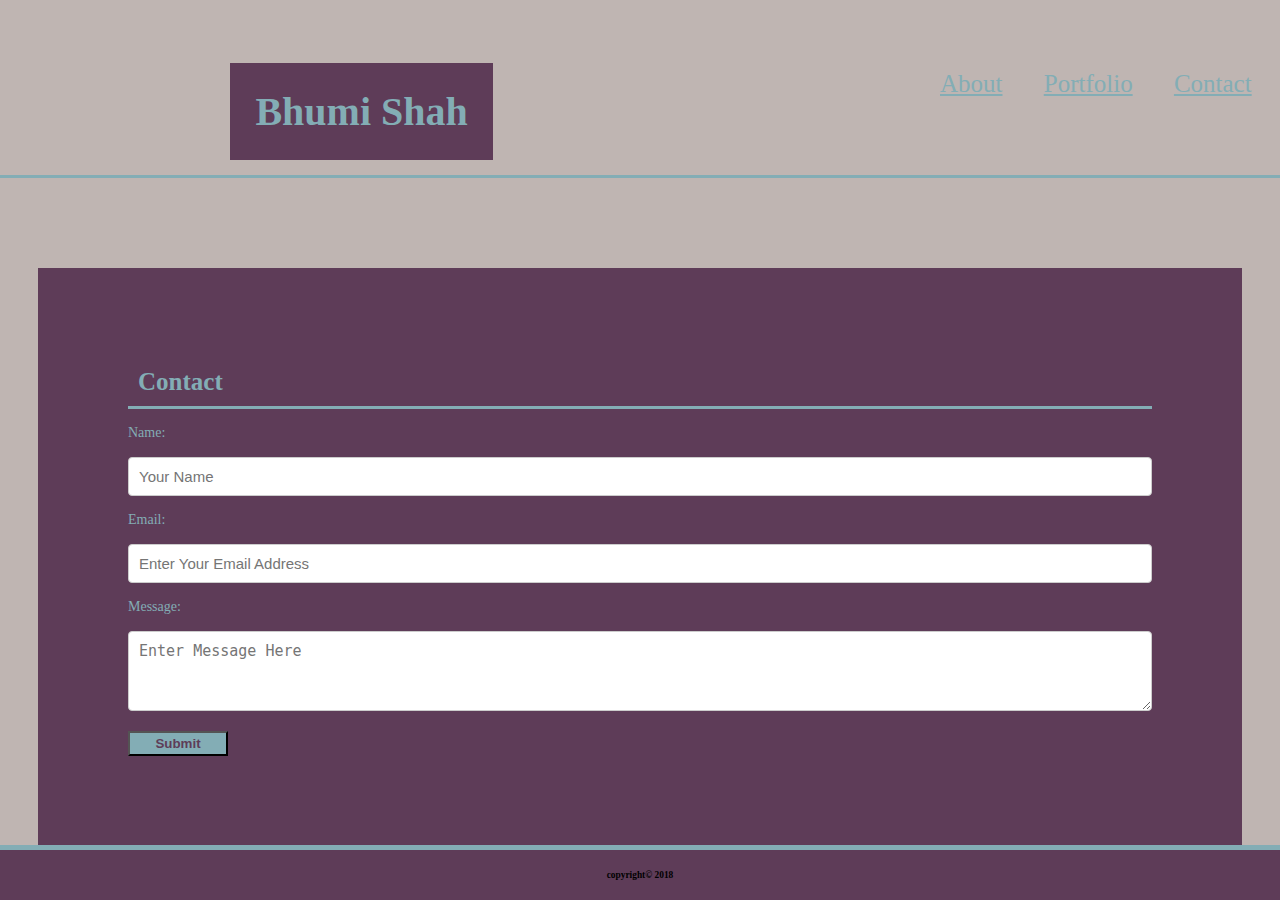
<file: contact.html>
<!DOCTYPE html>

<html lang="en-us"> 

<head>

    <meta charset="UFT-8" /> 
    <title> Portfolio </title>
    <link rel="stylesheet" type="text/css" href="assets/css/style.css">

</head>

<body class="background">

    <header>
        <h1>Bhumi Shah</h1>
    </header>

    <div class="navigation">
        
                <a href="index.html">About</a>
                <a href="portfolio.html">Portfolio</a>
                <a href="contact.html">Contact</a>
        
    </div>

    <div class="border"> </div>

    <div class="container">
            <!-- Contact Info -->
            
                    <h2>Contact</h2>
                    <br>
                    <form>
                        <label class="Label">Name:</label><br><br>
                        <input type="text" name="Name" placeholder="Your Name" required> <br><br>
                        <label class="Label">Email:</label><br><br>
                        <input type="email" name="email" placeholder="Enter Your Email Address" required><br><br>
                        <label class="Label">Message:</label><br><br>
                        <textarea id="message" name="message"  required placeholder="Enter Message Here"></textarea><br><br>
                        <button type="submit" name="submit" id="contact-submit" data-submit="Sending..">Submit</button>
                        
                    </form>
    </div>
            
    
    <footer>
        <h6>copyright&copy 2018</h6>
    </footer>
       
    

</div>
    
</body>
</html>
</file>
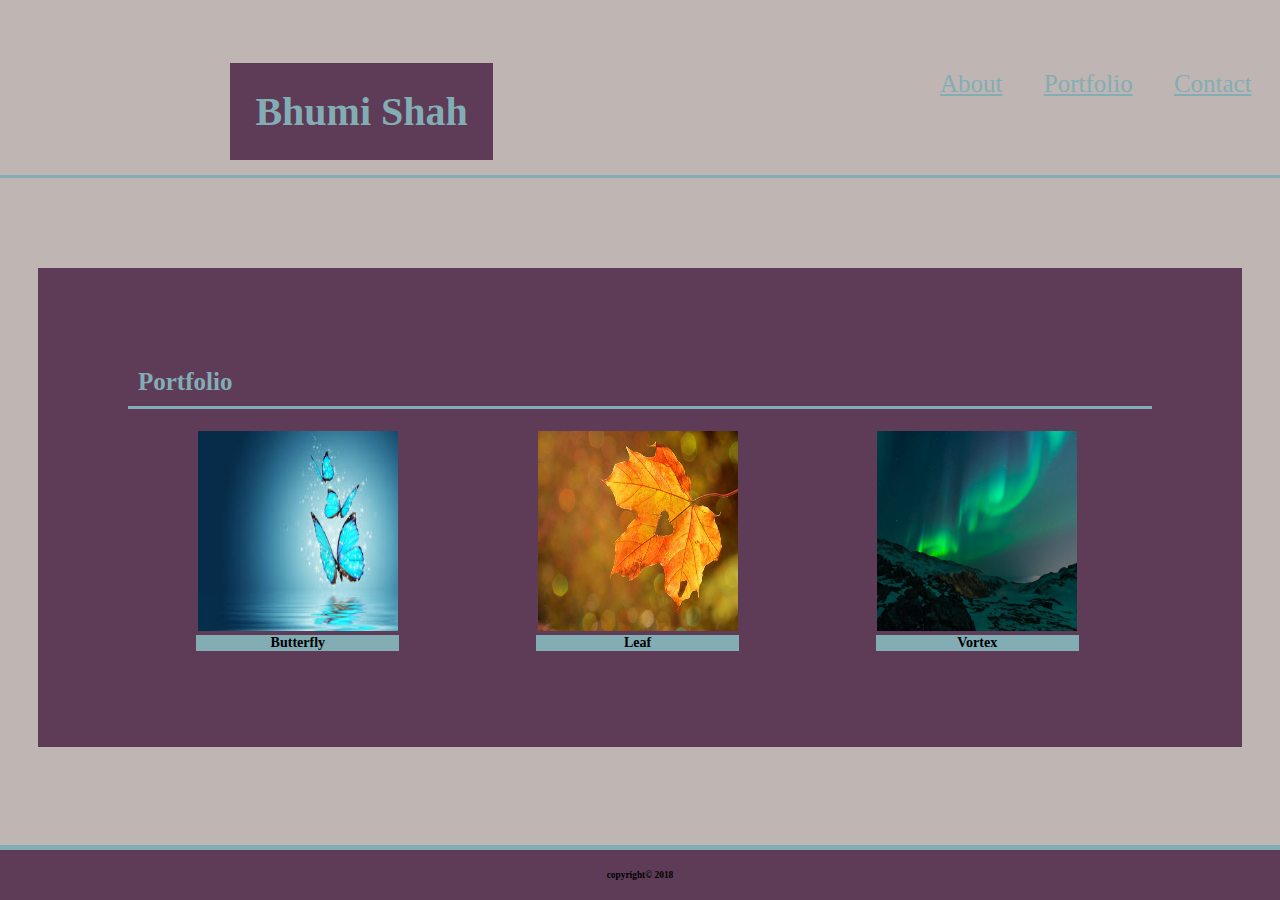
<file: portfolio.html>
<!DOCTYPE html>

<html lang="en-us"> 

<head>

    <meta charset="UFT-8" /> 
    <title> Portfolio </title>
    <link rel="stylesheet" type="text/css" href="assets/css/style.css">

</head>

<body class="background">

    <header>
        <h1>Bhumi Shah</h1>
    </header>


    <div class="navigation">
        
        <a href="index.html">About</a>
        <a href="portfolio.html">Portfolio</a>
        <a href="contact.html">Contact</a>
        
    </div>
    <div class="border"> </div>

    <div class="container  clearfix">
              <!-- About portfolio -->
            
                    <h2>Portfolio</h2>
                    <br>
                    
    
             
             <div class="gallery clearfix">
                <img src="assets/images/image1.jpg" alt="Butterfly.jpg" width="200px" height="200px">
                <h4>Butterfly</h4>
                    

             </div>

             <div class="gallery clearfix">
                    <img src="assets/images/image2.jpg" alt="Leaf.jpg" width="200px" height="200px">
                    <h4>Leaf</h4>
             </div>

             <div class="gallery clearfix">
                    <img src="assets/images/image6.jpg" alt="Vortex.jpg" width="200px" height="200px">
                    <h4>Vortex</h4>
             </div> 

    </div>
    
    <footer>
        <h6>copyright&copy 2018</h6>
    </footer>
       
    

</div>
    
</body>
</html>
</file>
<file: assets/css/style.css>
*{
    margin: 0;
    padding: 0;
  } 
  
  .clearfix::after{
    content: "";
    display: block;
    clear: both;
    overflow: auto;
  }

    .container {
    width: 1024px;
    margin: 0 auto;
    background-color:#5e3c58;
    padding: 90px;
    margin-top: 90px;
    position: relative;
}

  header{
      padding: 25px;
      color:#83adb5;
      background:#5e3c58;
      float: left;
      position: absolute;
      left: 18%;
      top: 7%;
      font-size: 20px;
  }

  .border{

    border-bottom: solid;
    border-bottom-color: #83adb5;
    margin-top: 125px;
  }
  
  body{

      font-size: 14px;
      font-weight: normal;
      padding-top: 50px;
  }

  .navigation{

    padding: 20px;
    float: right;
    width: 25%;
    font-size: 25px;
    word-spacing: 35px;
  }

a:link{
    color: #83adb5;
}

a:hover {
    color:navy;
    background:#83adb5;
    padding: 15px;
}

a:active {
    color: #333;
}

#About-me,#me-image {
    float: left; 
 }
 #me-image{
     margin-right: 10px;
 }

p{
    padding: 25px ;
    font-size: 20px;
    margin-left: 15px;
    color: #83adb5;
}


footer {
    background:#5e3c58;
    text-align: center;
    position: absolute;
    right: 0;
    bottom: 0;
    left: 0;
    padding: 20px;
    border-top:solid;
    border-top-width: 5px;
    border-top-color:#83adb5;
}

.background{
    /* background-image: url(../images/Background.jpg) */
    background-color: #bfb5b2;
} 

h2{
    border-bottom: solid;
    border-spacing: 10px;
    padding: 10px;
    font-size: 25px;
    border-bottom-color: #83adb5;
    color: #83adb5;
}

#portfolio-image{
    display: block;
    margin-left: auto;
    margin-right: auto;
    width: 50%;
}

input[type=text] {
    width: 100%;
    padding: 10px;
    display: inline-block;
    border:1px solid #ccc;
    border-radius: 4px;
    box-sizing: border-box;
    font-size: 15px;
    
}

input[type=email]{
    width: 100%;
    padding: 10px;
    display: inline-block;
    border:1px solid #ccc;
    border-radius: 4px;
    box-sizing: border-box;
    font-size: 15px;
}
#message{
    width: 100%;
    height: 80px;
    padding: 10px;
    border:1px solid #ccc;
    border-radius: 4px;
    box-sizing: border-box;
    font-size: 15px;
    display:inline-block ;
}

#contact-submit{
    width: 100px;
    height: 25px;
}



 h4{
    margin-left: 19%;
    margin-right:19%;
    background-color:#83adb5;
    top: 25%;

} 
.gallery {

    float: left;
    width: 32%; 
    padding: 6px;
    text-align: center;
    
    
}

.gallery:hover {
    border: 1px solid yellow;


}

.Label{
    color: #83adb5;
}

#contact-submit{
    background-color: #83adb5;
    color: #5e3c58;
    font-weight: 700;
}
</file>
